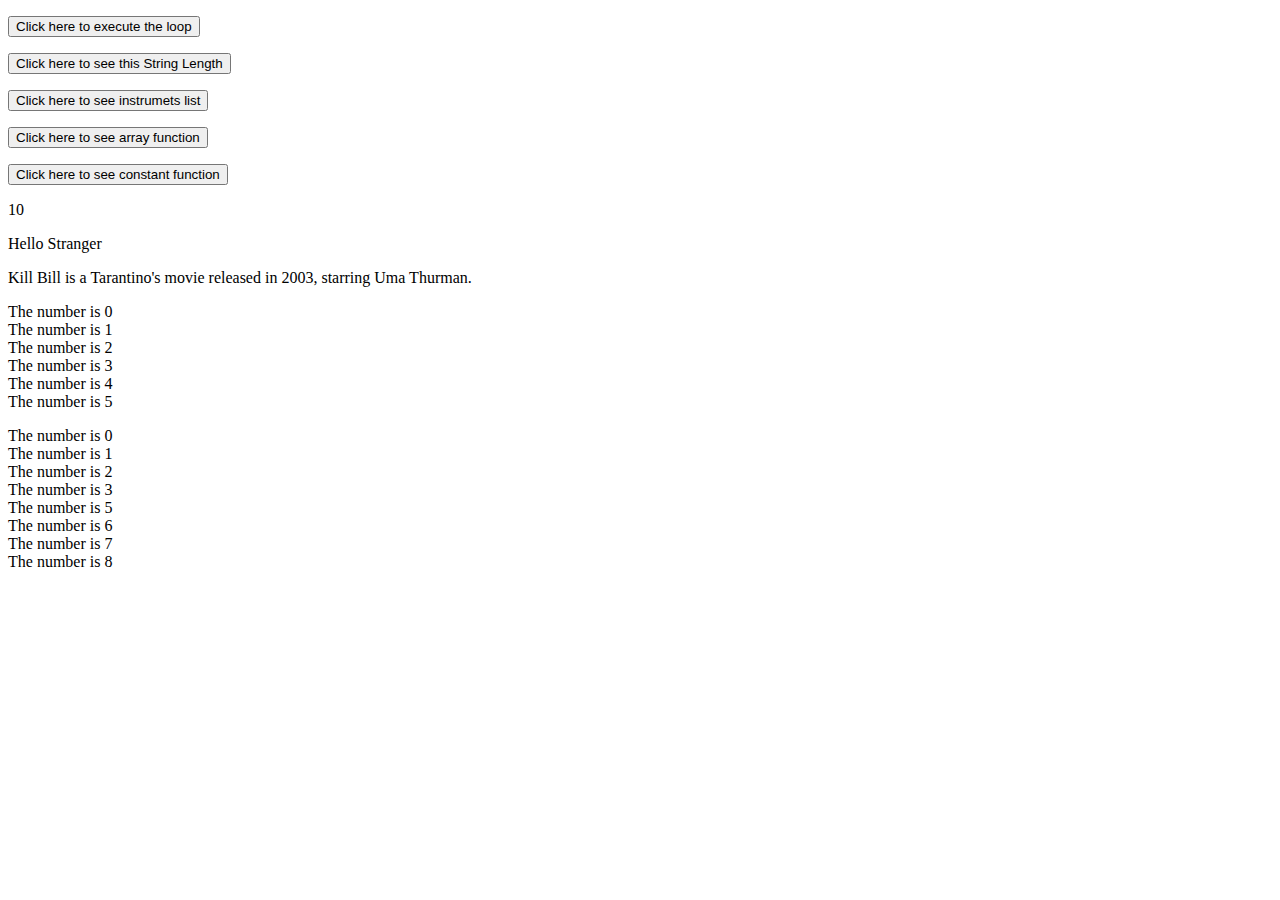
<file: Basic JavaScript Projects/Project10_loops_arrays/index.html>
<!DOCTYPE html>
<html lang="en">
    <head>
        <meta charset="UTF-8">
        <script src="./JS/main.js" defer></script>
    </head>
    
    <body>
        <p id="Loop" ></p>
        <button onclick="Call_Loop()">Click here to execute the loop</button>
       
        <p id="Length"></p>
        <button onclick="length_method()">Click here to see this String Length</button>

        <p id="List_of_Instruments"></p>
        <button onclick="for_loop()">Click here to see instrumets list</button>

        <p id="Mood"></p>
        <button onclick="array_function()">Click here to see array function</button>

        <p id="Constant"></p>
        <button onclick="constant_function()">Click here to see constant function</button>

        <p id="Let_test"></p>

        <p id="Return"></p>

        <p id="Let_movie"></p>

        <p id="break_test"></p>

        <p id="continue_test"></p>

    </body>
</html>
</file>
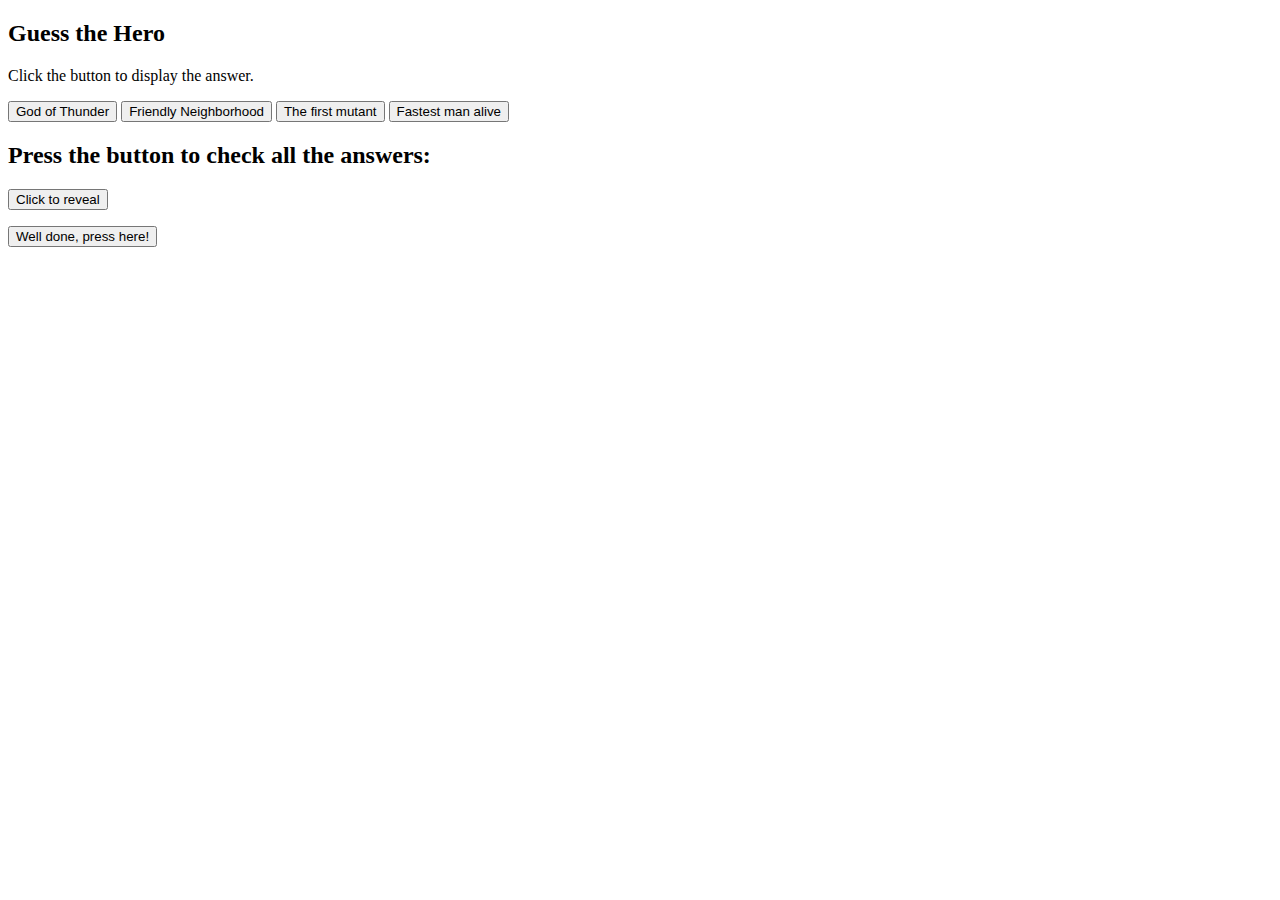
<file: Basic JavaScript Projects/Project2_functions/index.html>
<!DOCTYPE html>
<html lang="en">
    <head>
        <meta charset="UTF-8">
        <script src="./JS/main.js"></script>
    </head>
    
    <body>
        <div>
            <h2>Guess the Hero</h2>
            <p>Click the button to display the answer.</p>
            <button type="button" onclick="Thor()">God of Thunder</button>
            <button type="button" onclick="Spiderman()">Friendly Neighborhood</button>
            <button type="button" onclick="Namor()">The first mutant</button>
            <button type="button" onclick="Flash()">Fastest man alive</button>
            <p class="text" id="text"></p>
        </div>

        <div>
            <h2>Press the button to check all the answers:</h2>
            <button type="button" onclick="answer()">Click to reveal</button>
            <p class="text" id="text2"></p>
            </p>
        </div>

        <div>
            <button type="button" onclick="thanksFunction()">Well done, press here!</button>
            <p class="text" id="concatenate"></p>
        </div>

    </body>
</html>
</file>
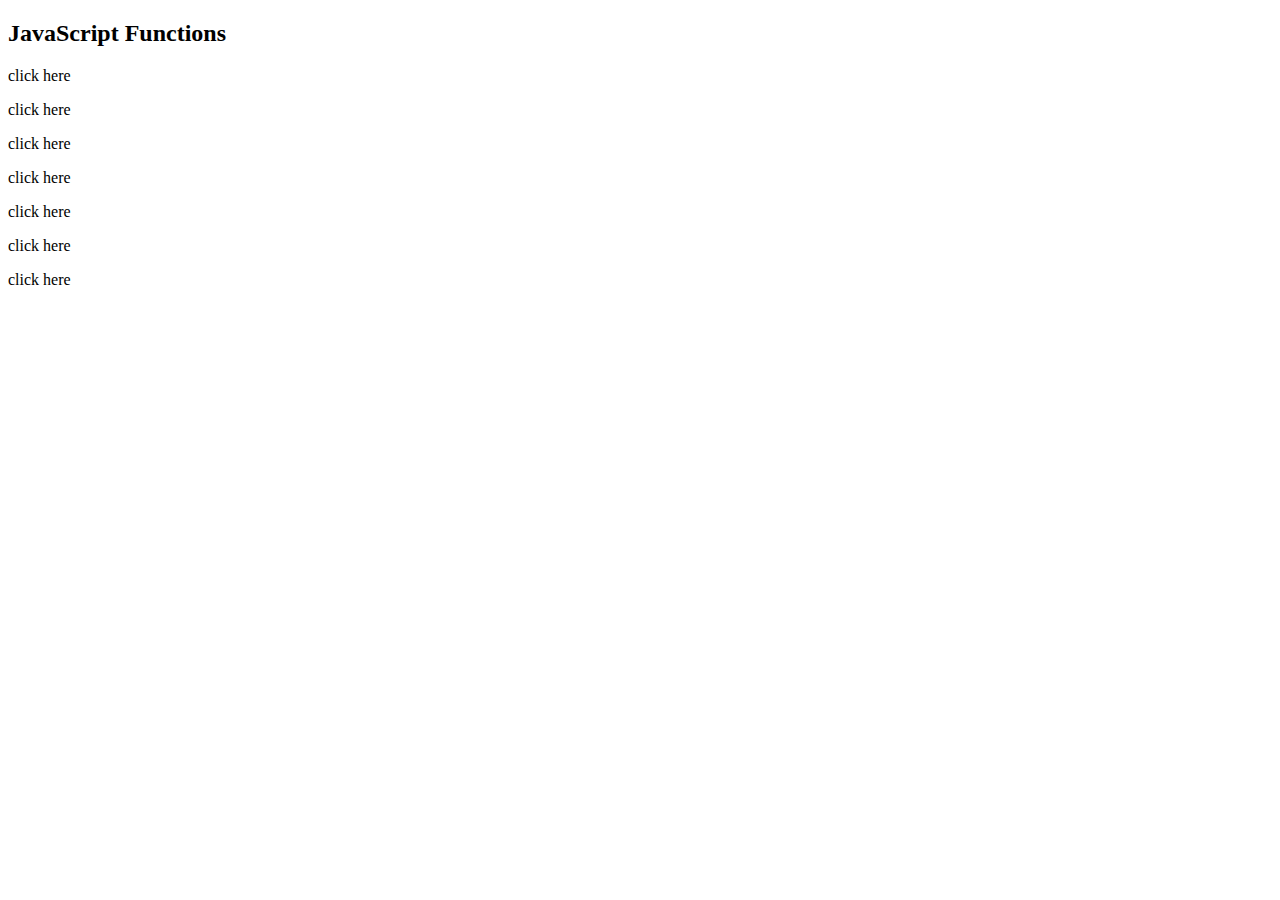
<file: Basic JavaScript Projects/Project3_math_operators/index.html>
<!DOCTYPE html>
<html lang="en">
    <head>
        <meta charset="UTF-8">
        <script src="./JS/main.js"></script>
    </head>
    
    <body>
        
        <h2>JavaScript Functions</h2>

        <p onclick="addition_function()">click here</p>

        <p id="Math"></p>

        <p onclick="subtraction_function()">click here</p>

        <p id="Math2"></p>

        <p onclick="multiplication_function()">click here</p>

        <p id="Math3"></p>

        <p onclick="division_function()">click here</p>

        <p id="Math4"></p>

        <p onclick="more_Math()">click here</p>

        <p id="Math5"></p>

        <p onclick="modulus_Operator()">click here</p>

        <p id="Math6"></p>

        <p onclick="negation_operator()">click here</p>

        <p id="Math7"></p>

        
    </body>
</html>
</file>
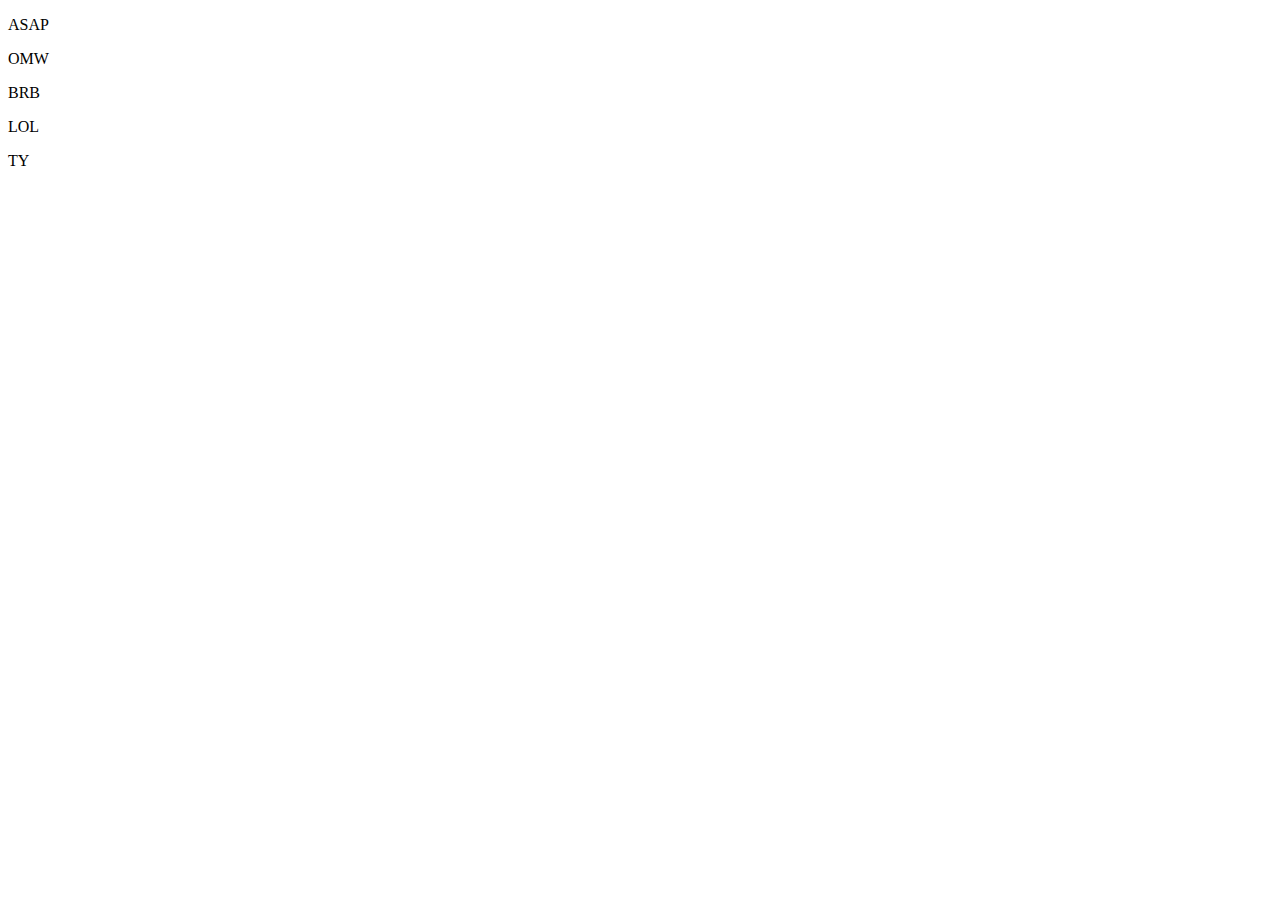
<file: Basic JavaScript Projects/Project4_dictionaries/index.html>
<!DOCTYPE html>
<html lang="en">
    <head>
        <meta charset="UTF-8">
        <script src="./JS/main.js"></script>
    </head>
    
    <body>
        <p id="Dictionary" onclick="my_dictionary()">ASAP</p>
        <p id="Dictionary2" onclick="my_dictionary2()">OMW</p>
        <p id="Dictionary3" onclick="my_dictionary3()">BRB</p>
        <p id="Dictionary4" onclick="my_dictionary4()">LOL</p>
        <p id="Dictionary5" onclick="my_dictionary5()">TY</p>
    </body>
</html>
</file>
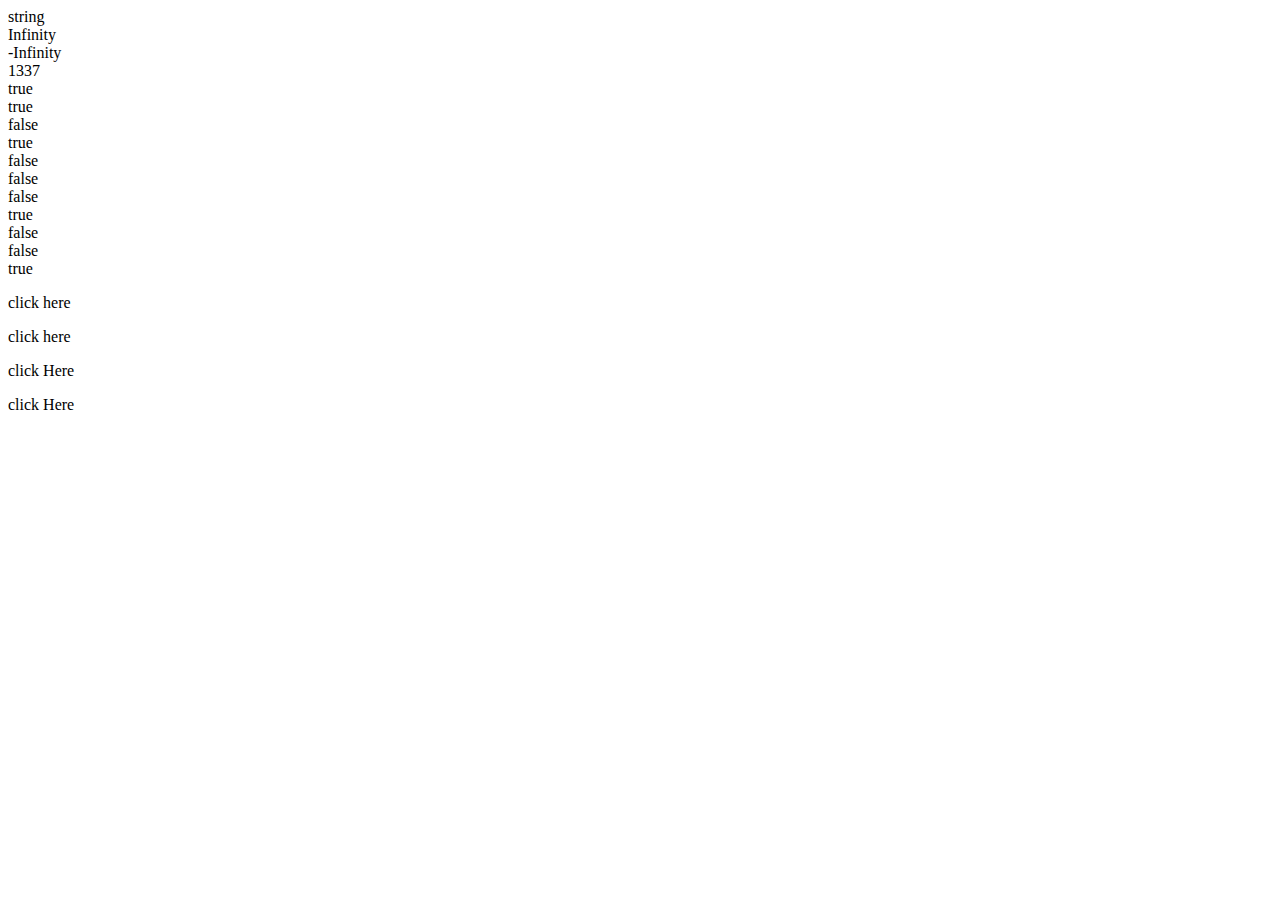
<file: Basic JavaScript Projects/Project5_comparisons_type_coercion/index.html>
<!DOCTYPE html>
<html lang="en">
    <head>
        <meta charset="UTF-8">
        <script src="./JS/main.js"></script>
    </head>
    
    <body>
        <p onclick="positive()">click here</p>
        <p id="demo"></p>

        <p onclick="negative()">click here</p>
        <p id="demo2"></p>

        <p id="Not" onclick="not_function()">click Here</p>

        <p id="Not2" onclick="not_function2()">click Here</p>
        
    </body>
</html>
</file>
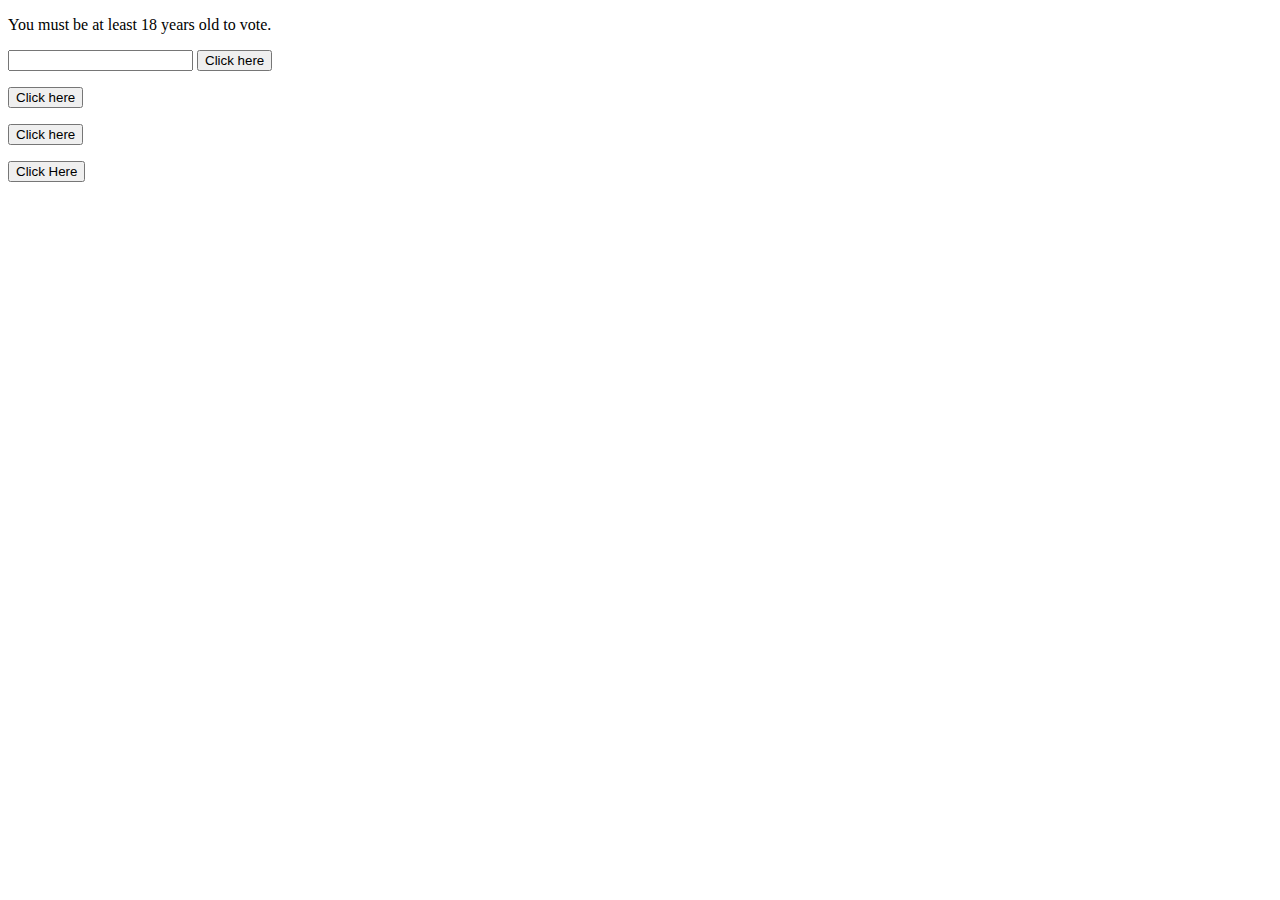
<file: Basic JavaScript Projects/Project6_ternary__operators_constructors/index.html>
<!DOCTYPE html>
<html lang="en">
    <head>
        <meta charset="UTF-8">
        <script src="./JS/main.js"></script>
    </head>
    
    <body>
        <p>You must be at least 18 years old to vote.</p>
        <input id="Age"/>
        <button onclick="Vote_Function()">Click here</button>
        <p id="Vote"></p>

        <button onclick="myFunction()">Click here</button>
        <p id="Keywords_and_Constructors"></p>

        <button onclick="HeroFunction()">Click here</button>
        <p id="New_and_This"></p>

        <button onclick="count_Function()">Click Here</button>
        <p id="Nested_Function"></p> 
    </body>
</html>
</file>
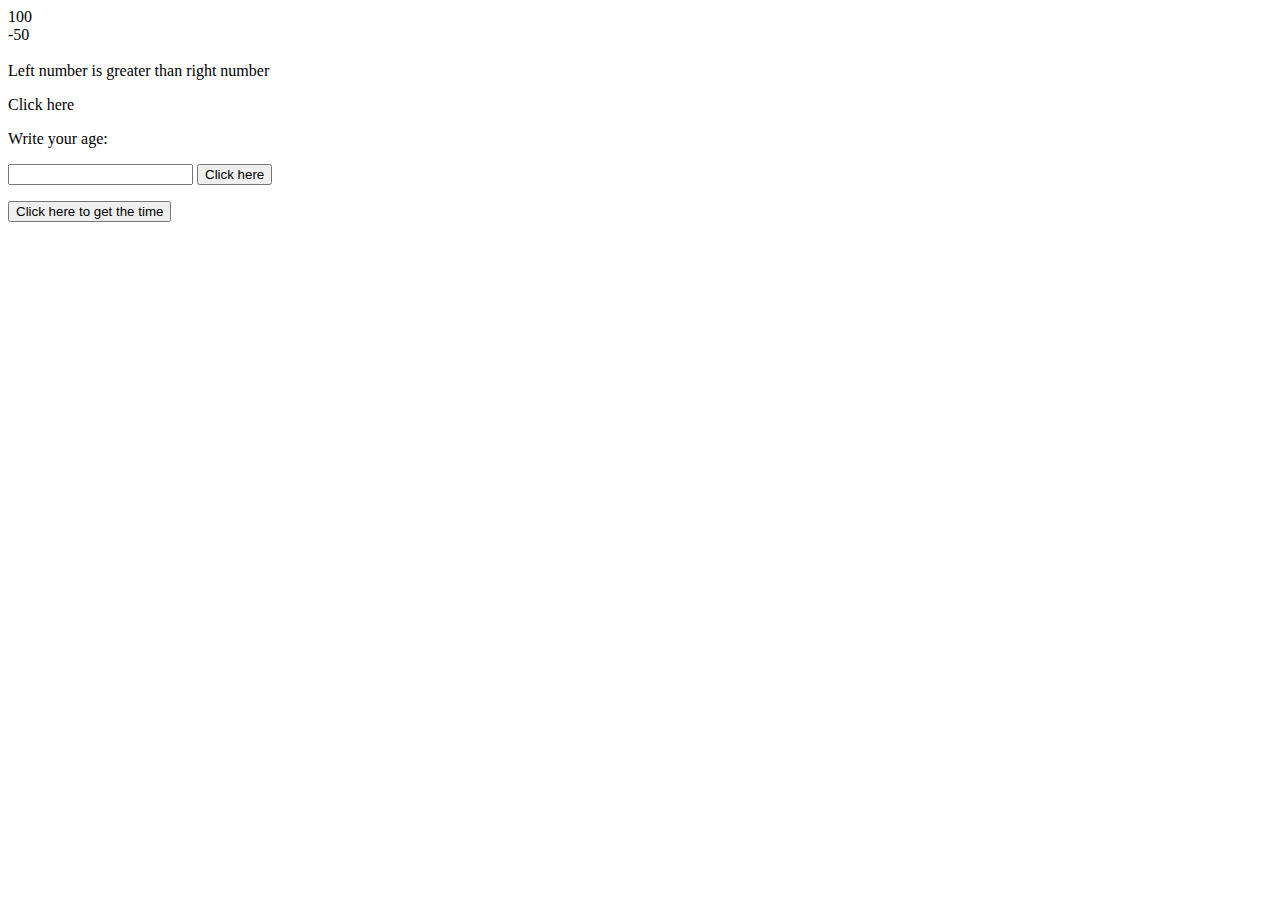
<file: Basic JavaScript Projects/Project7_scope_time_function/index.html>
<!DOCTYPE html>
<html lang="en">
    <head>
        <meta charset="UTF-8">
        <script src="./JS/main.js"></script>
    </head>
    
    <body>
        <p id="Morning" onclick="get_Date()">Click here</p>

        <p>Write your age:</p>
        <input id="Age"/>
        <button onclick="get_Drink()">Click here</button>
        <p id="CanDrink"></p>

        <p id="Time_of_day"></p>
        <button onclick="Time_function()">Click here to get the time</button>
    </body>
</html>
</file>
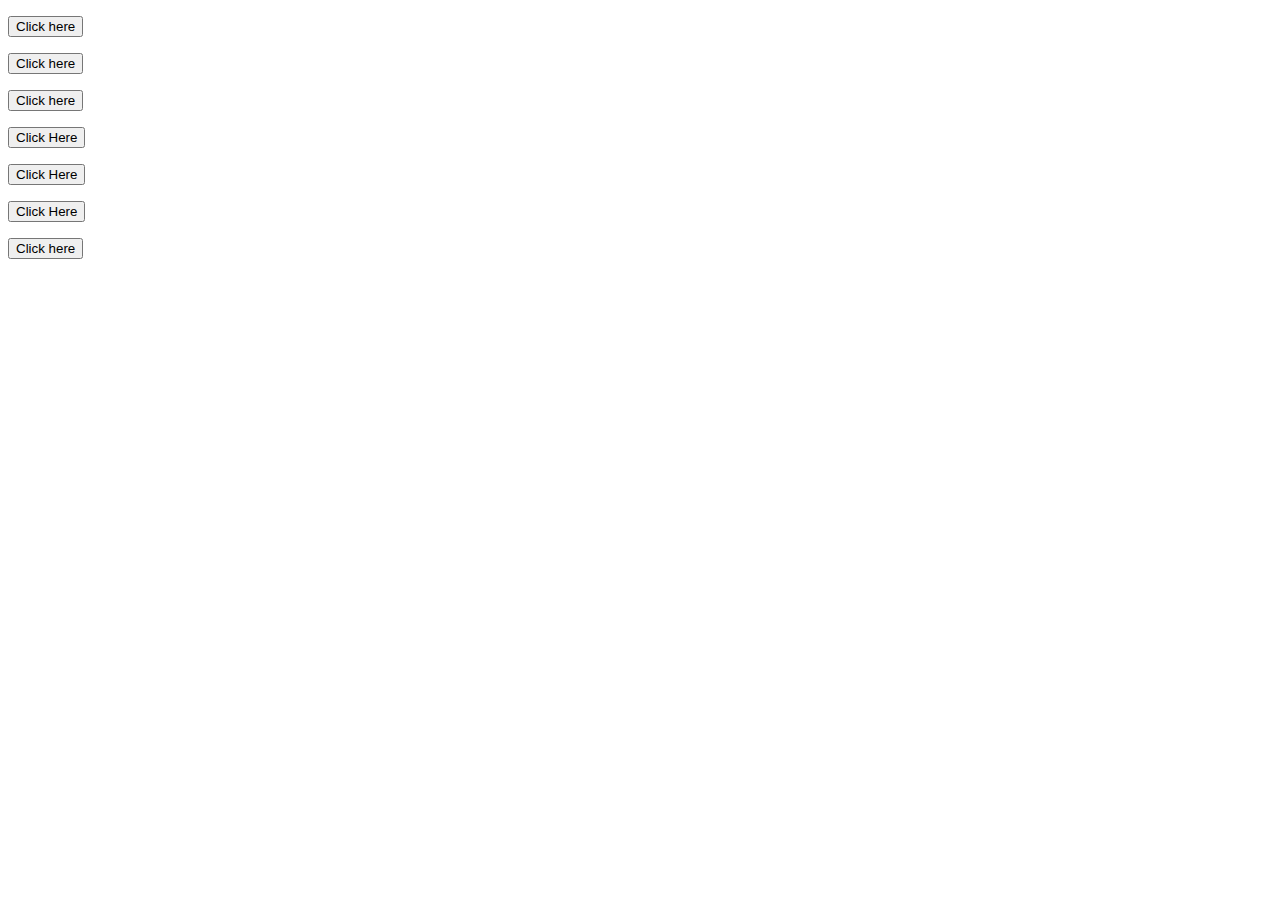
<file: Basic JavaScript Projects/Project8_string_methods/index.html>
<!DOCTYPE html>
<html lang="en">
    <head>
        <meta charset="UTF-8">
        <script src="./JS/main.js"></script>
    </head>
    
    <body>
        <p id="Concatenate"></p>
        <button onclick="assemble()">Click here</button>
       
        <p id="Slice"></p>
        <button onclick="slice_method()">Click here</button>

        <p id="Search"></p>
        <button onclick="search_method()">Click here</button>

       <p id="numbers_string"></p>
       <button onclick="string_method()">Click Here</button>

       <p id="Precision"></p>
       <button onclick="precision_method()">Click Here</button>

       <p id="Fixed"></p>
       <button onclick="fixed_method()">Click Here</button>

       <p id="ValueString"></p>
       <button onclick="valuestring_method()">Click here</button>

    </body>
</html>
</file>
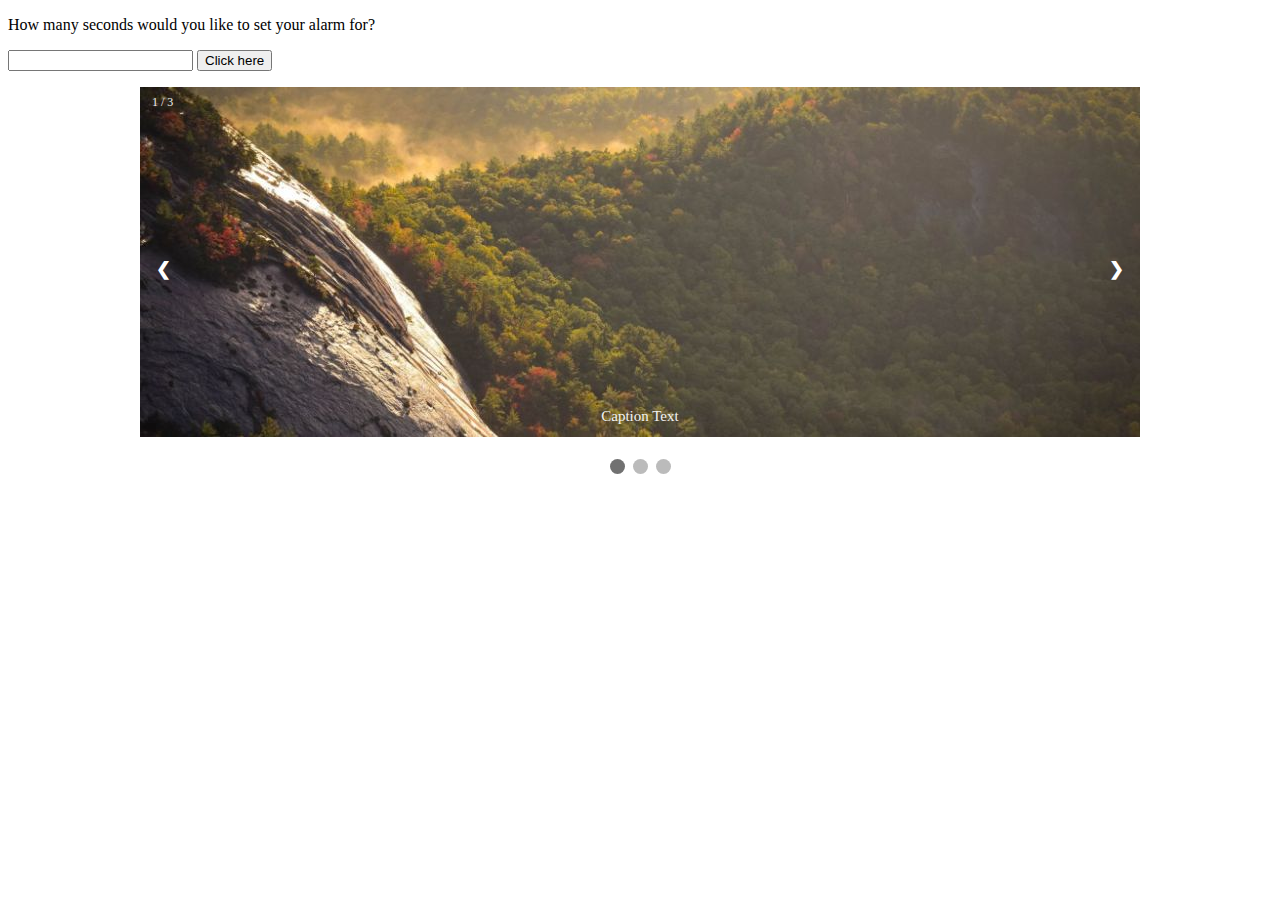
<file: Basic JavaScript Projects/Project9_countdown_slideshow/index.html>
<!DOCTYPE html>
<html lang="en">
    <head>
        <meta charset="UTF-8">
        
        <link rel="stylesheet" type="text/css" href="./CSS/main.css"
    </head>
    
    <body>
        <p>How many seconds would you like to set your alarm for?</p>
        <input id="Seconds" value="" />
        <button onclick="countdown()">Click here</button>
        <p id="Timer"></p>
    </body>

    <!-- Slideshow container -->
    <body>
        <div class="slideshow-container">

            <!-- Full-width images with number and caption text -->
            <div class="mySlides fade">
                <div class="numbertext">1 / 3</div>
                <img src="img1.jpg" style="width:100%">
                <div class="text">Caption Text</div>
            </div>

            <div class="mySlides fade">
                <div class="numbertext">2 / 3</div>
                <img src="img2.jpg" style="width:100%">
                <div class="text">Caption Two</div>
              </div>

            <div class="mySlides fade">
                <div class="numbertext">3 / 3</div>
                <img src="img3.jpg" style="width:100%">
                <div class="text">Caption Three</div>
            </div>

            <!-- Next and previous buttons -->
            <a class="prev" onclick="plusSlides(-1)">&#10094;</a>
            <a class="next" onclick="plusSlides(1)">&#10095;</a>
        </div>
        <br>
        
        <!-- The dots/circles -->
        <div style="text-align:center">
            <span class="dot" onclick="currentSlide(1)"></span>
            <span class="dot" onclick="currentSlide(2)"></span>
            <span class="dot" onclick="currentSlide(3)"></span>
        </div>
        <script src="./JS/main.js"></script>
    </body>
</html>
</file>
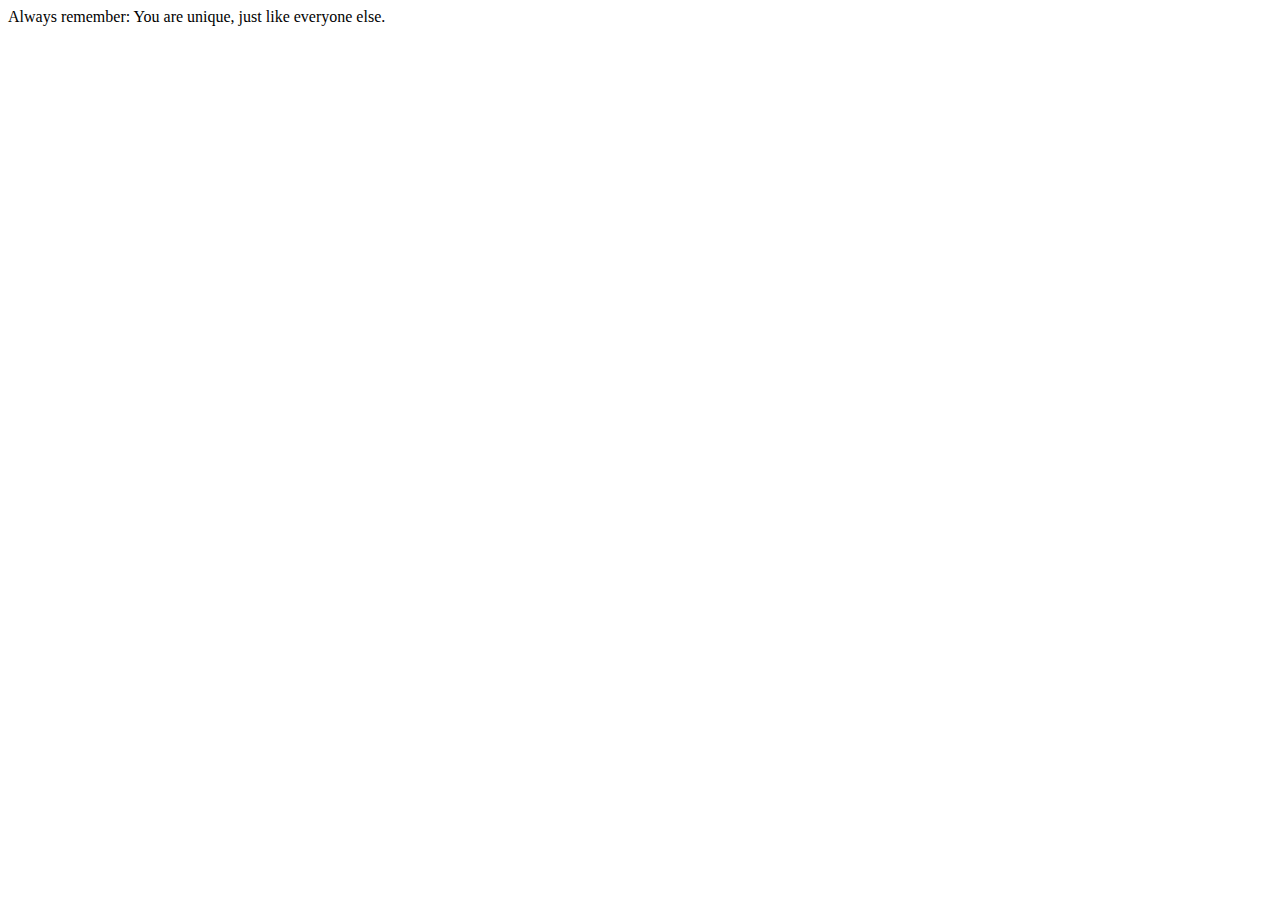
<file: Basic JavaScript Projects/test.html>
<!DOCTYPE html>
<html lang="en">
    <head>
        <meta charset="UTF-8">
    </head>
    <body>
        <script>
            A = "Always ";
            B = "remember: ";
            document.write(A + B);

            X = "You ";
            Y = "are ";
            document.write(X +Y);

            M = "unique, " ;
            N = "just like everyone else.";
            document.write(M + N);
        </script>
    </body>
</html>
</file>
<file: Basic JavaScript Projects/Project9_countdown_slideshow/CSS/main.css>
* {box-sizing: border-box;}

/* Slideshow container */
.slideshow-container {
    max-width: 1000px;
    position: relative;
    margin: auto;
}

/* Hide the images by default */
.mySlides {
    display: none;
}

/* Next & previous buttons */
.prev, .next {
    cursor: pointer;
    position: absolute;
    top: 50%;
    width: auto;
    margin-top: -22px;
    padding: 16px;
    color: white;
    font-weight: bold;
    font-size: 18px;
    transition: 0.6s ease;
    border-radius: 0 3px 3px 0;
    user-select: none;
}

/* Position the "next button" to the right */
.next {
    right: 0;
    border-radius: 3px 0 0 3px;
}

/* On hover, add a black background color with a little bit see-through */
.prev:hover, .next:hover {
    background-color: rgba(0, 0, 0, 0.8);
}

/* Caption text */
.text {
    color: #f2f2f2;
    font-size: 15px;
    padding: 8px 12px;
    position: absolute;
    bottom: 8px;
    width: 100%;
    text-align: center;
}

/* Number text (1/3 etc) */
.numbertext {
    color: #f2f2f2;
    font-size: 12px;
    padding: 8px 12px;
    position: absolute;
    top: 0;
}

/* The dots/bullets/indicators */
.dot {
    cursor: pointer;
    height: 15px;
    width: 15px;
    margin: 0 2px;
    background-color: #bbb;
    border-radius: 50%;
    display: inline-block;
    transition: background-color 0.6s ease;
}

.active, .dot:hover {
    background-color: #717171;
}

/* Fading animation */
.fade {
    animation-name: fade;
    animation-duration: 1.5s;
}

@keyframes fade {
    from {opacity: .4}
    tp {opacity: 1}
}
</file>
